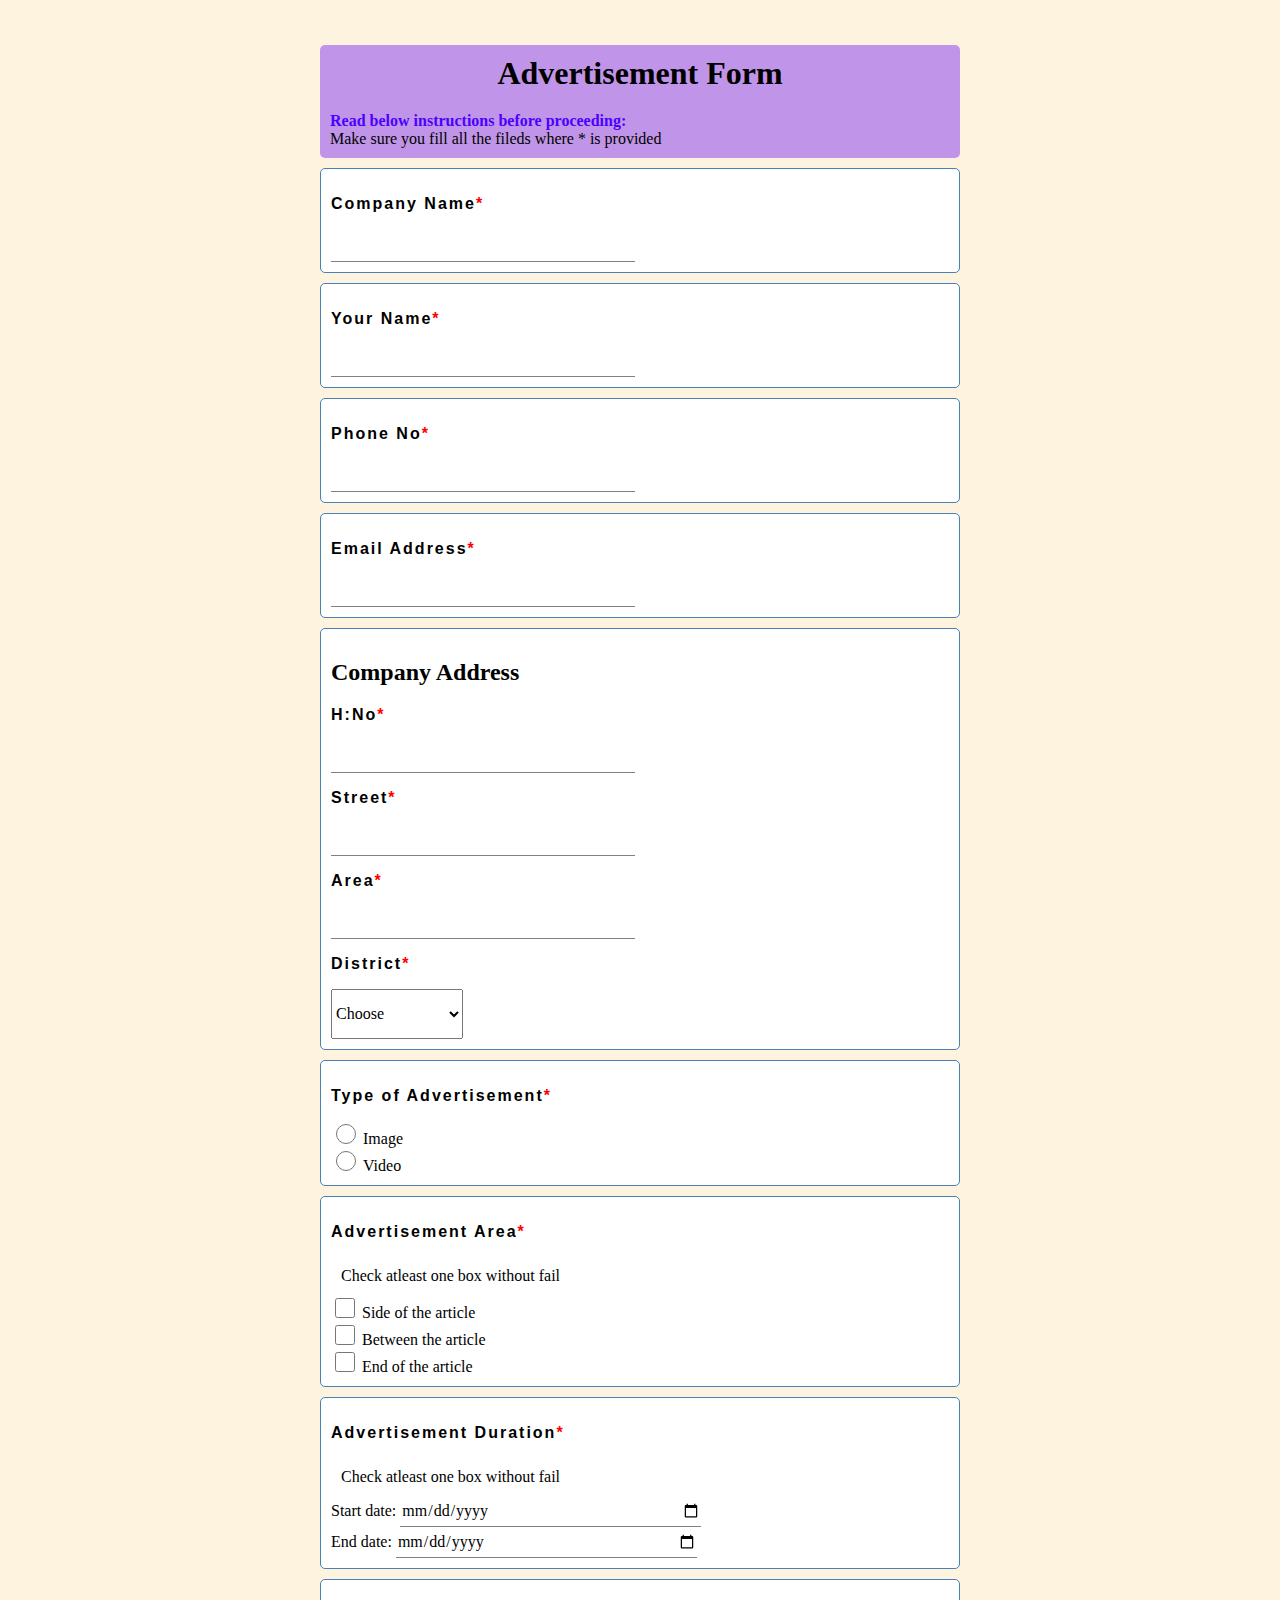
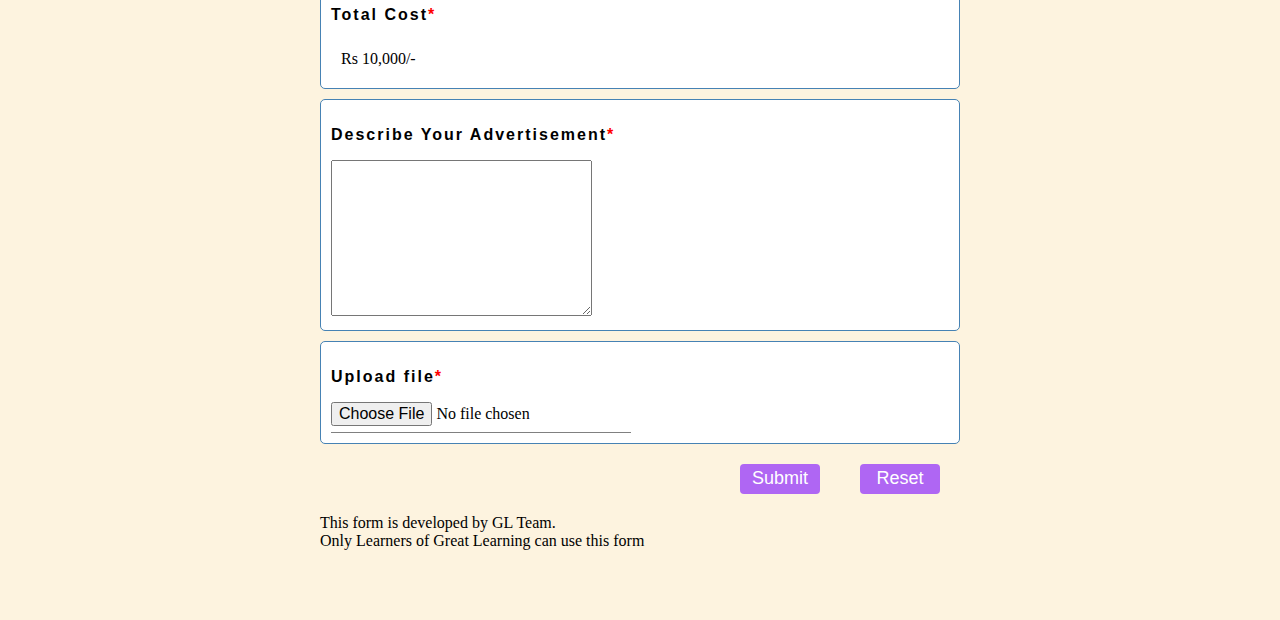
<file: Advertisement Form.html>
<!DOCTYPE html>
<head>
    <title>Advertisement Form</title>
    <style>
        /* simple selector */
        body{
            background-color: rgb(253, 243, 223);
        }
        header{
            border-radius: 5px;
            height: auto;
            text-align: center;
            background-color: rgb(192, 149, 233);
        }
        footer{
            margin-top: 70px;
            margin-bottom: 70px;

        }
        p, h1{
            padding: 10px;
            margin: 0%;
        }
        section{
            position: absolute;
            top: 5%;
            left: 25%;
            width: 50%;
        }
        article{
            min-width: 300px;
            margin-top: 10px;
            padding: 10px;
            border-radius: 5px;
            border: 1px solid steelblue;
            background-color: white;
            /* background-color: tomato; */
        }
        input{
            width: 300px;
            border: none;
            background-color: white;
            border-bottom: 1px solid gray;
            height: 30px;
        }
        input, label, h3, #district{
            font-size: 16px;
            font-family: Georgia, 'Times New Roman', Times, serif;
        }
        button{
            display: block;
            margin: 20px;
            width: 80px;
            border-radius: 4px;
            height: 30px;
            color: white;
            font-size: 18px;
            float: right;
            border: none;
            background-color: rgb(175, 102, 243);
        }
        #district{
            height: 50px;
        }
        /* combinator selector */
        header p{
            text-align: left;
        }
        article h3{
            font-family: Helvetica ;
            letter-spacing: 2px;
        }

        /* pseudo class selector */
        input:focus{
            outline: none !important;
            border: none;
            border-bottom:1px solid black;
        }
        
        /* pseudo element selector */
        header p::first-line{
            font-weight: bold;
            color: rgb(76, 0, 255);
        }
        article h3::after{
            content: "*";
            color: red;
        }
        /* attribute selector */
        input[name^="option"]{
            width: 20px;
            height: 20px;
        }

    </style>
</head>
<body>
    <section>
        <header>
            <h1>Advertisement Form</h1>
            <p>Read below instructions before proceeding:<br> Make sure you fill all the fileds where * is provided</p>
        </header>
        <form action="">
            <article>
                <h3> Company Name</h3>
                <input type="text" title="name" required spellcheck="true">
            </article>

            <article>
                <h3>Your Name</h3>
                <input type="text" title="name" required spellcheck="true">
            </article>

            <article>
                <h3>Phone No</h3>
                <input type="number" min="6000000000" max="9999999999" required>
            </article>

            <article>
                <h3>Email Address</h3>
                <input type="email" required>
            </article>

            <article>
                <h2>Company Address</h2>
                <h3>H:No</h3>
                <input type="text" required>

                <h3>Street</h3>
                <input type="text" required>

                <h3>Area</h3>
                <input type="text" required>

                <h3>District</h3>
                <select name="District" id="district" required>
                    <option value="">Choose</option>
                    <option value="Bangalore Urban">Bangalore Urban</option>
                    <option value="Bangalore Rural">Bangalore Rural</option>
                    <option value="Ramnagar">Ramnagar</option>
                </select>
            </article>

            <article>
                <h3>Type of Advertisement</h3>
                <input type="radio" id="c5" name="option" value="Image" required>
                <label for="c5">Image</label>
                <br>
                <input type="radio" id="c6" name="option" value="Video">
                <label for="c6">Video</label>
            </article>

            <article>
                <h3>Advertisement Area</h3>
                <p>Check atleast one box without fail</p>
                <input type="checkbox" id="c1" name="option1" value="Side of the article">
                <label for="c1">Side of the article</label>
                <br>
                <input type="checkbox" id="c2" name="option2" value="Between the article">
                <label for="c2">Between the article</label>
                <br>
                <input type="checkbox" id="c3" name="option3" value="End of the article">
                <label for="c3">End of the article</label>
            </article>

            <article>
                <h3>Advertisement Duration</h3>
                <p>Check atleast one box without fail</p>
                <label for="c1">Start date: </label>
                <input type="date" required>
                <br>
                <label for="c1">End date: </label>
                <input type="date" required>
            </article>
            
            <article>
                <h3>Total Cost</h3>
                <p>Rs <span id="cost">10,000</span>/-</p>
            </article>

            <article>
                <h3>Describe Your Advertisement</h3>
                <textarea name="description" id="" cols="30" rows="10" required spellcheck="true"></textarea>
            </article>

            <article>
                <h3>Upload file</h3>
                <input type="file" required>
            </article>
            <button>Reset</button>
            <button>Submit</button>
        </form>
        <footer>
            This form is developed by GL Team. <br> Only Learners of Great Learning can use this form
        </footer>
    </section>
</body>
</html>
</file>
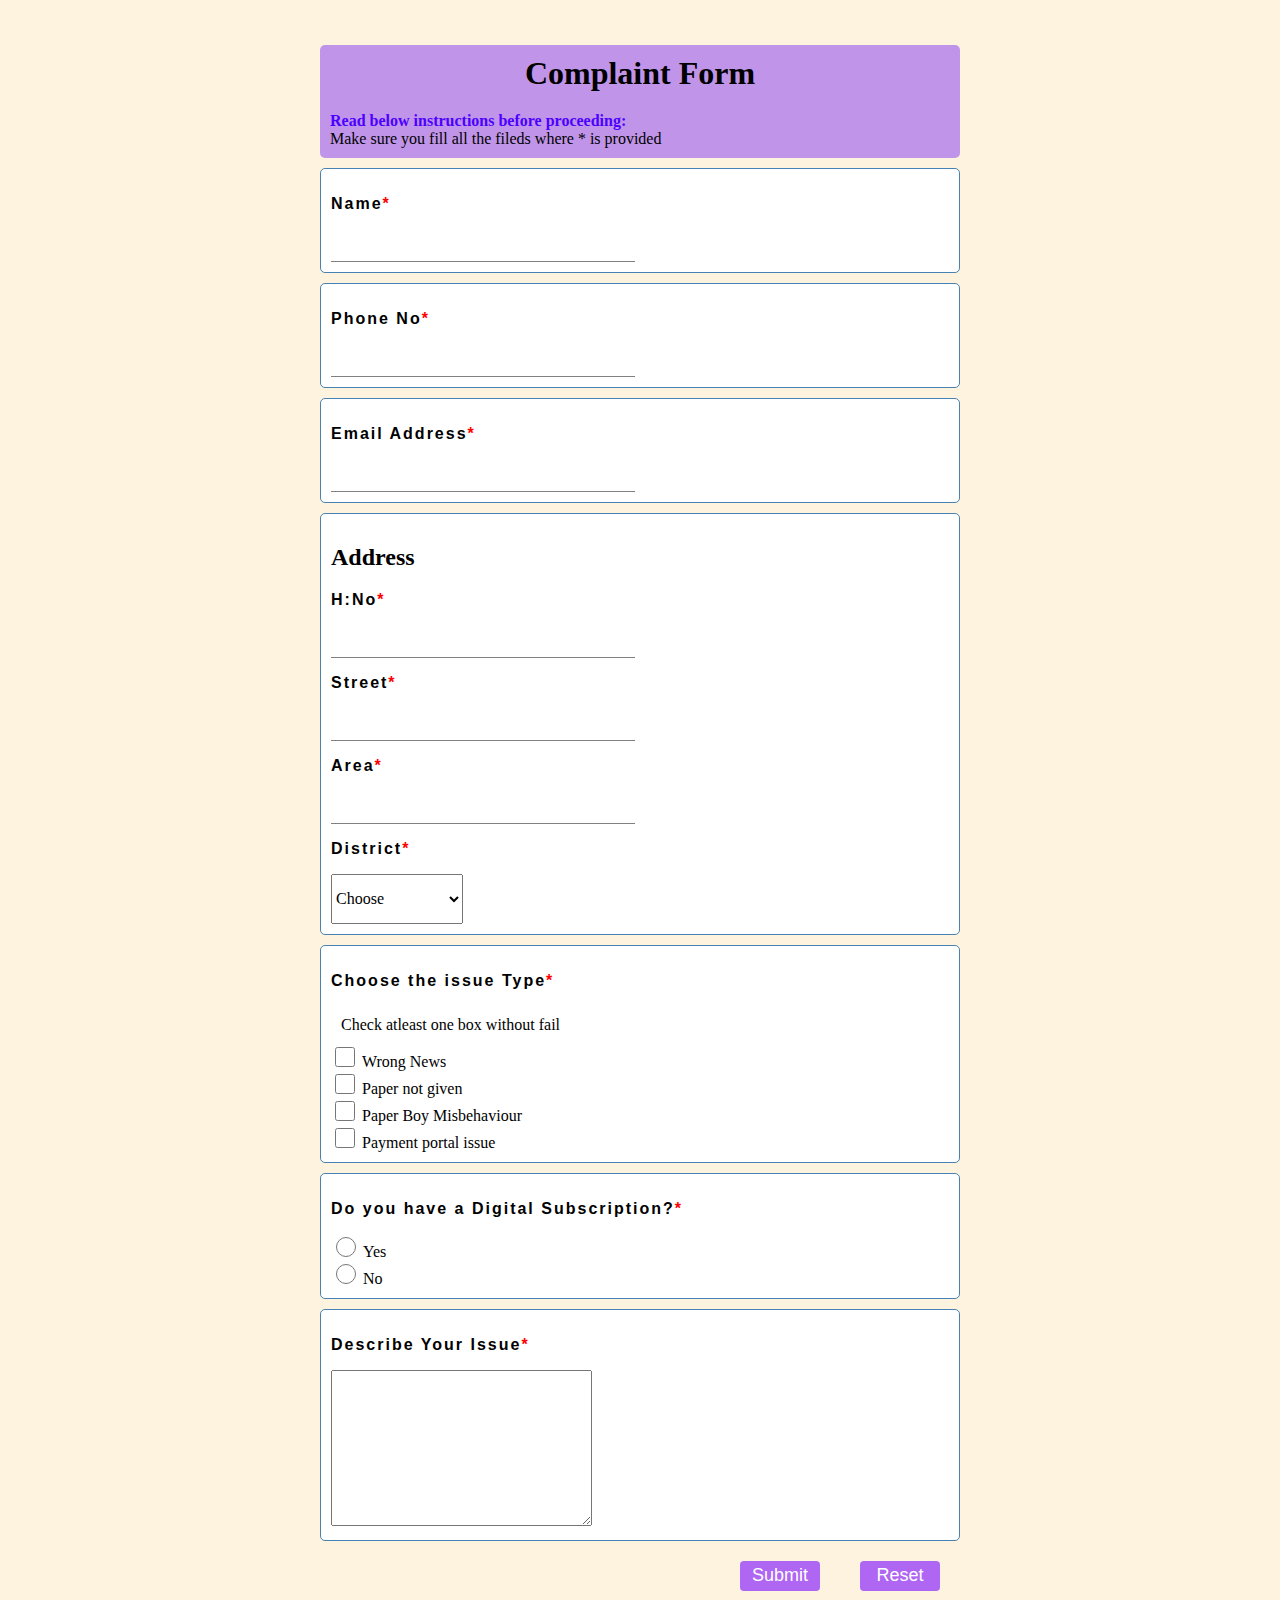
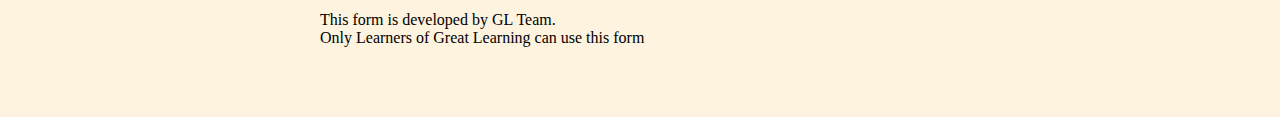
<file: Complaint.html>
<!DOCTYPE html>
<head>
    <title>Complaint Form</title>
    <style>
        /* simple selector */
        body{
            background-color: rgb(253, 243, 223);
        }
        header{
            border-radius: 5px;
            height: auto;
            text-align: center;
            background-color: rgb(192, 149, 233);
        }
        footer{
            margin-top: 70px;
            margin-bottom: 70px;

        }
        p, h1{
            padding: 10px;
            margin: 0%;
        }
        section{
            position: absolute;
            top: 5%;
            left: 25%;
            width: 50%;
        }
        article{
            min-width: 300px;
            margin-top: 10px;
            padding: 10px;
            border-radius: 5px;
            border: 1px solid steelblue;
            background-color: white;
            /* background-color: tomato; */
        }
        input{
            width: 300px;
            border: none;
            background-color: white;
            border-bottom: 1px solid gray;
            height: 30px;
        }
        input, label, h3, #district{
            font-size: 16px;
            font-family: Georgia, 'Times New Roman', Times, serif;
        }
        button{
            display: block;
            margin: 20px;
            width: 80px;
            border-radius: 4px;
            height: 30px;
            color: white;
            font-size: 18px;
            float: right;
            border: none;
            background-color: rgb(175, 102, 243);
        }
        #district{
            height: 50px;
        }
        /* combinator selector */
        header p{
            text-align: left;
        }
        article h3{
            font-family: Helvetica ;
            letter-spacing: 2px;
        }

        /* pseudo class selector */
        input:focus{
            outline: none !important;
            border: none;
            border-bottom:1px solid black;
        }
        
        /* pseudo element selector */
        header p::first-line{
            font-weight: bold;
            color: rgb(76, 0, 255);
        }
        article h3::after{
            content: "*";
            color: red;
        }
        /* attribute selector */
        input[name^="option"]{
            width: 20px;
            height: 20px;
        }

    </style>
</head>
<body>
    <section>
        <header>
            <h1>Complaint Form</h1>
            <p>Read below instructions before proceeding:<br> Make sure you fill all the fileds where * is provided</p>
        </header>
        <form action="">
            <article>
                <h3>Name</h3>
                <input type="text" title="name" required spellcheck="true">
            </article>

            <article>
                <h3>Phone No</h3>
                <input type="number" min="6000000000" max="9999999999" required>
            </article>

            <article>
                <h3>Email Address</h3>
                <input type="email" required>
            </article>

            <article>
                <h2>Address</h2>
                <h3>H:No</h3>
                <input type="text" required>

                <h3>Street</h3>
                <input type="text" required>

                <h3>Area</h3>
                <input type="text" required>

                <h3>District</h3>
                <select name="District" id="district" required>
                    <option value="">Choose</option>
                    <option value="Bangalore Urban">Bangalore Urban</option>
                    <option value="Bangalore Rural">Bangalore Rural</option>
                    <option value="Ramnagar">Ramnagar</option>
                </select>
            </article>

            <article>
                <h3>Choose the issue Type</h3>
                <p>Check atleast one box without fail</p>
                <input type="checkbox" id="c1" name="option1" value="Over Charge">
                <label for="c1">Wrong News</label>
                <br>
                <input type="checkbox" id="c2" name="option2" value="Meter Board Not Working">
                <label for="c2">Paper not given</label>
                <br>
                <input type="checkbox" id="c3" name="option3" value="Close the Meter">
                <label for="c3">Paper Boy Misbehaviour</label>
                <br>
                <input type="checkbox" id="c4" name="option3" value="Hard Copy Not Provided">
                <label for="c3">Payment portal issue</label>
            </article>

            <article>
                <h3>Do you have a Digital Subscription?</h3>
                <input type="radio" id="c5" name="option" value="True" required>
                <label for="c5">Yes</label>
                <br>
                <input type="radio" id="c6" name="option" value="False">
                <label for="c6">No</label>
            </article>
            
            <article>
                <h3>Describe Your Issue</h3>
                <textarea name="description" id="" cols="30" rows="10" required spellcheck="true"></textarea>
            </article>

            <button>Reset</button>
            <button>Submit</button>
        </form>
        <footer>
            This form is developed by GL Team. <br> Only Learners of Great Learning can use this form
        </footer>
    </section>
</body>
</html>
</file>
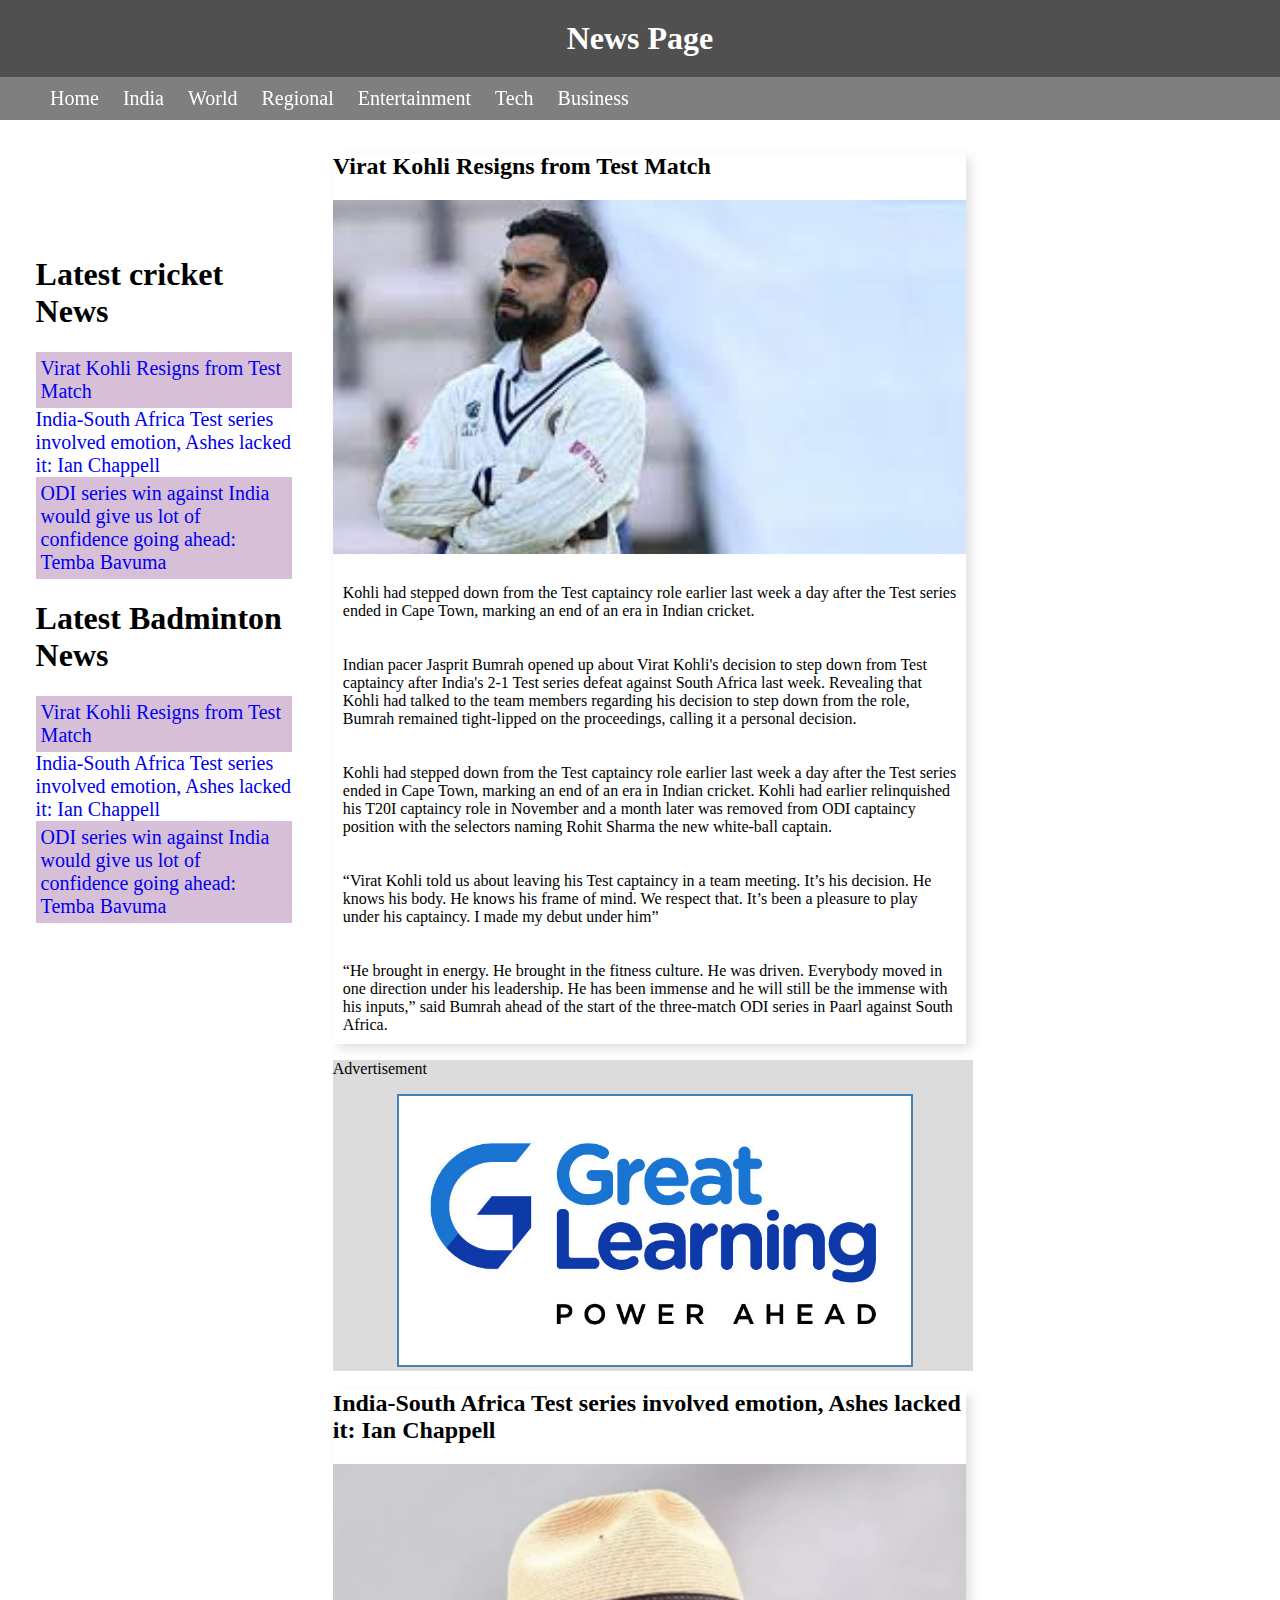
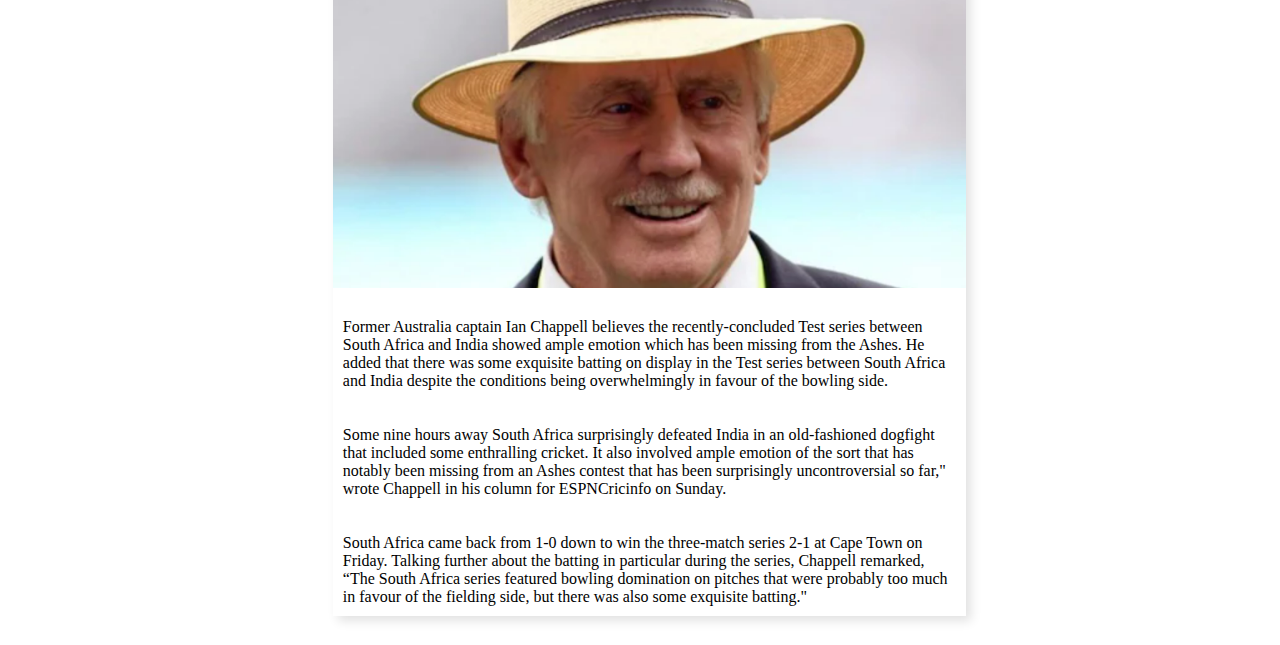
<file: News_Details.html>
<!DOCTYPE html>
<html lang="en">
<head>
    <title>News Details</title>
    <style>
        body{
            margin: 0%;
            width: 100%;
            height: auto;
        }
        header{
            font-weight: bolder;
            color: rgb(255, 255, 255);
            font-size: xx-large;
            text-align: center;
            padding: 20px;
            background-color: rgba(0, 0, 0, 0.685);
        }
        footer{
            background-color: black;
            color: white;
            font-size: 16px;
            padding: 20px;
            position: relative;
            bottom: 0%;
            text-align: center;
        }
        #navigate{
            /* position: -webkit-sticky; */
            position: sticky;
            top: 0%;
            z-index: 1;
        }
        .menu{
            margin: 0%;
            background-color: rgb(0, 0, 0, 0.5);
        }
        .menu li a{
            color: white;
            font-size: 20px;
            text-decoration: none;
        }
        .menu li{
            padding: 10px;
            display: inline-block;
        }
        .menu li:hover{
            background-color: rgba(0, 0, 0, 0.7);;
        }
        #side{
            position: absolute;
            top: 25%;
            left: 2%;
            background-color: white;
            border: steelblue;
            width: 20%;
            padding: 10px;
        }
        #side a{
            font-size: 20px;
            text-decoration: none;
        }
        .cricket-news:nth-child(even){
            background-color: thistle;
            padding: 5px;
        }
        #main{
            position: relative;
            left: 25%;
            width: 50%;
            padding: 1%;
        }
        #blog{
            width: 99%;
            box-shadow: 5px 5px 10px rgb(226, 226, 226);
        }
        #blog img{
            width: 100%;
        }
        #blog p{
            padding: 10px;
        }
        section article{
            background-color: gainsboro;
        }
        section article img{
            width: 80%;
            margin-left: 10%;
            border: 2px solid steelblue;
        }
        
    </style>
</head>
<body>
    <header>News Page</header>

    <section id="navigate">
        <nav>
            <ul class="menu">
                <li><a href="Home.html">Home</a></li>
                <li><a href="#">India</a></li>
                <li><a href="#">World</a></li>
                <li><a href="#">Regional</a></li>
                <li><a href="#">Entertainment</a></li>
                <li><a href="#">Tech</a></li>
                <li><a href="#">Business</a></li>
            </ul>
        </nav>
    </section>
    <section id="side">
        <aside id="Related-News">
            <h1>Latest cricket News</h1>
            <div class="cricket-news">
                <a href="#">
                    Virat Kohli Resigns from Test Match</a>
                <a href="#"></a>
            </div>
            <div  class="cricket-news">
                <a href="#">    
                    India-South Africa Test series involved emotion, Ashes lacked it: Ian Chappell
                </a>
            </div>
            <div  class="cricket-news">
                <a href="#">
                    ODI series win against India would give us lot of confidence going ahead: Temba Bavuma
                </a>
            </div>
        </aside>

        <aside id="Badminton-News">
            <h1>Latest Badminton News</h1>
            <div class="cricket-news">
                <a href="#">
                    Virat Kohli Resigns from Test Match</a>
                <a href="#"></a>
            </div>
            <div  class="cricket-news">
                <a href="#">    
                    India-South Africa Test series involved emotion, Ashes lacked it: Ian Chappell
                </a>
            </div>
            <div  class="cricket-news">
                <a href="#">
                    ODI series win against India would give us lot of confidence going ahead: Temba Bavuma
                </a>
            </div>
        </aside>
    </section>

    <section id="main">
        <div id="blog">
            <h2>Virat Kohli Resigns from Test Match</h2>
            <img src="images/kohli.jpg" alt="">
            <p>
                Kohli had stepped down from the Test captaincy role earlier last week a day after the Test series ended in Cape Town, marking an end of an era in Indian cricket.
            </p>
            <p>
                Indian pacer Jasprit Bumrah opened up about Virat Kohli's decision to step down from Test captaincy after India's 2-1 Test series defeat against South Africa last week. Revealing that Kohli had talked to the team members regarding his decision to step down from the role, Bumrah remained tight-lipped on the proceedings, calling it a personal decision. 
            </p>
            <p>
                Kohli had stepped down from the Test captaincy role earlier last week a day after the Test series ended in Cape Town, marking an end of an era in Indian cricket. Kohli had earlier relinquished his T20I captaincy role in November and a month later was removed from ODI captaincy position with the selectors naming Rohit Sharma the new white-ball captain. 
            </p>
            <p>
                “Virat Kohli told us about leaving his Test captaincy in a team meeting. It’s his decision. He knows his body. He knows his frame of mind. We respect that. It’s been a pleasure to play under his captaincy. I made my debut under him”
            </p>
            <p>
                “He brought in energy. He brought in the fitness culture. He was driven. Everybody moved in one direction under his leadership. He has been immense and he will still be the immense with his inputs,” said Bumrah ahead of the start of the three-match ODI series in Paarl against South Africa.
            </p>
        </div>

        <article>
            <p>Advertisement</p>
            <img src="images/GL Logo.jpg" alt="GL Ad">
        </article>
        
        <div id="blog">
            <h2>India-South Africa Test series involved emotion, Ashes lacked it: Ian Chappell</h2>
            <img src="images/empure.png" alt="">
            <p>
                Former Australia captain Ian Chappell believes the recently-concluded Test series between South Africa and India showed ample emotion which has been missing from the Ashes. He added that there was some exquisite batting on display in the Test series between South Africa and India despite the conditions being overwhelmingly in favour of the bowling side.
            </p>
            <p>
                Some nine hours away South Africa surprisingly defeated India in an old-fashioned dogfight that included some enthralling cricket. It also involved ample emotion of the sort that has notably been missing from an Ashes contest that has been surprisingly uncontroversial so far," wrote Chappell in his column for ESPNCricinfo on Sunday.
            </p>
            <p>
                South Africa came back from 1-0 down to win the three-match series 2-1 at Cape Town on Friday. Talking further about the batting in particular during the series, Chappell remarked, “The South Africa series featured bowling domination on pitches that were probably too much in favour of the fielding side, but there was also some exquisite batting."
            </p>
        </div>
    </section>
</body>
</html>
</file>
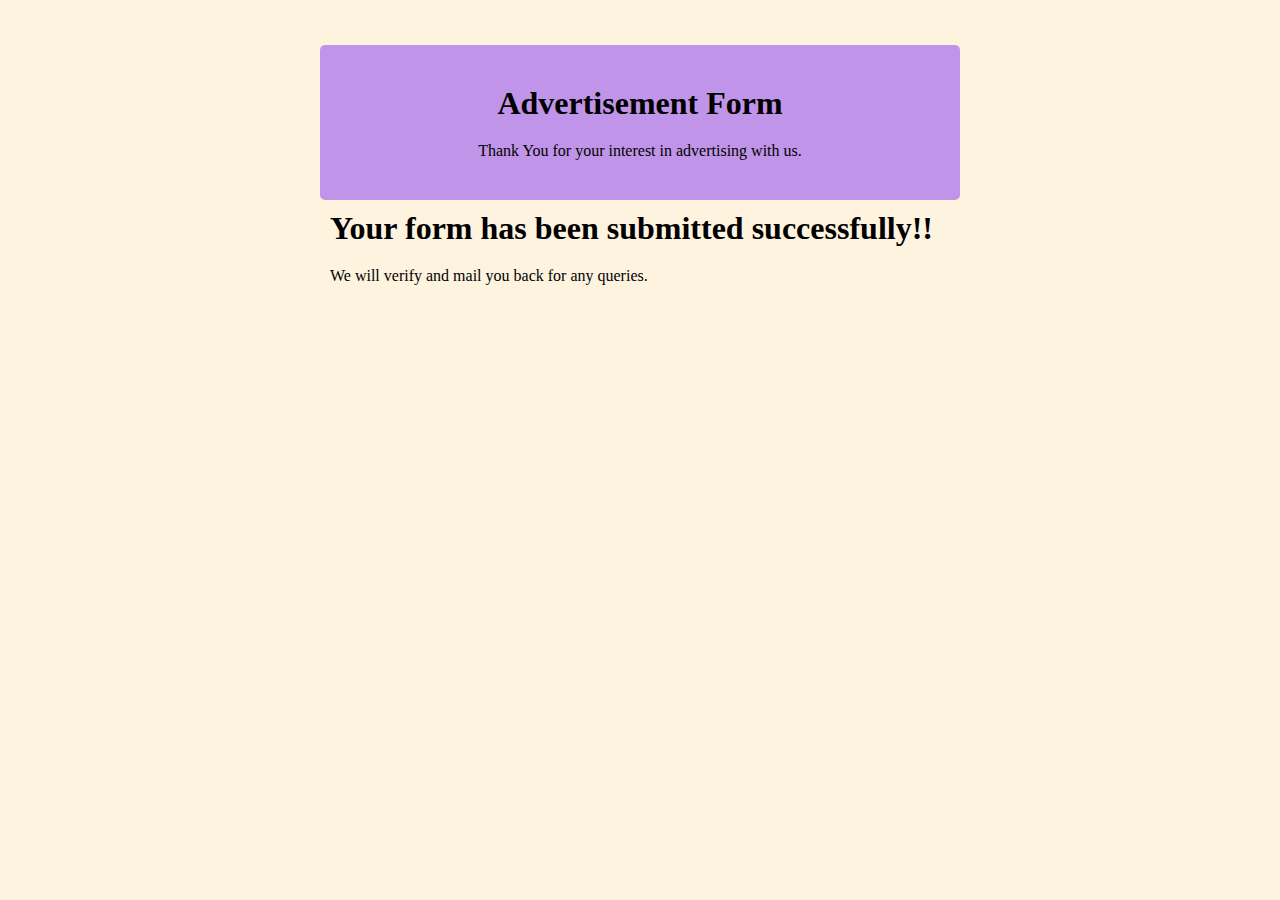
<file: Success Page.html>
<!DOCTYPE html>
<head>
    <title>Form Success Page</title>
    <style>
        /* simple selector */
        body{
            background-color: rgb(253, 243, 223);
        }
        header{
            border-radius: 5px;
            padding: 30px;
            text-align: center;
            background-color: rgb(192, 149, 233);
        }
        footer{
            margin-top: 70px;
            margin-bottom: 70px;

        }
        p, h1{
            padding: 10px;
            margin: 0%;
        }
        section{
            position: absolute;
            top: 5%;
            left: 25%;
            width: 50%;
        }
    </style>
</head>
<body>
    <section>
        <header>
            <h1>Advertisement Form</h1>
            <p>Thank You for your interest in advertising with us.</p>
        </header>
        <div>
            <h1>Your form has been submitted successfully!!</h1>
            <p>We will verify and mail you back for any queries.</p>
        </div>
    </section>
</body>
</html>
</file>
